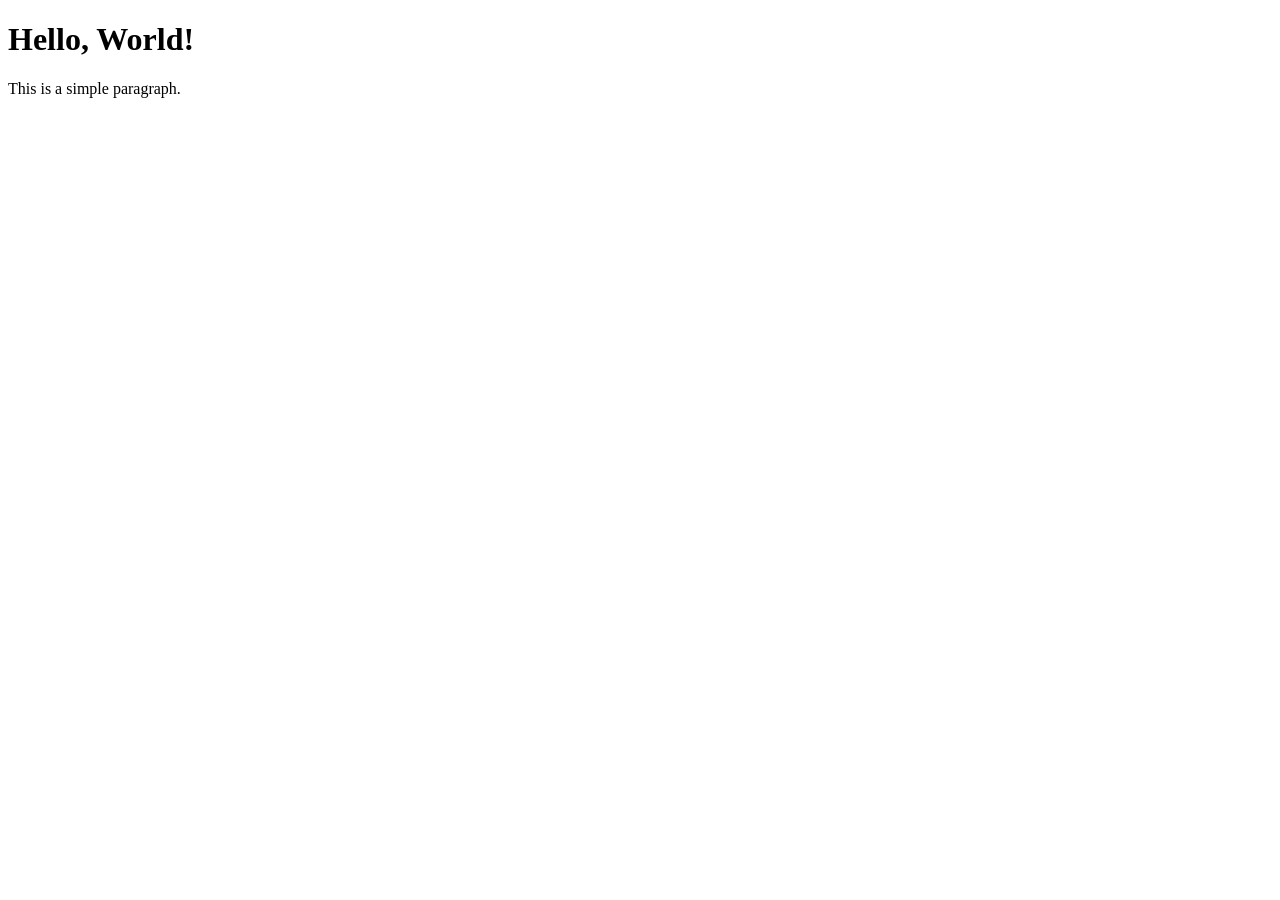
<file: ft17/mod2/intro-to-js/index.html>
<!DOCTYPE html>
<html lang="en">
<head>
    <meta charset="UTF-8">
    <meta name="viewport" content="width=device-width, initial-scale=1.0">
    <title>hello world</title>
</head>
<body>
    <h1>Hello, World!</h1>
    <p>This is a simple paragraph.</p>
</body>
</html>
</file>
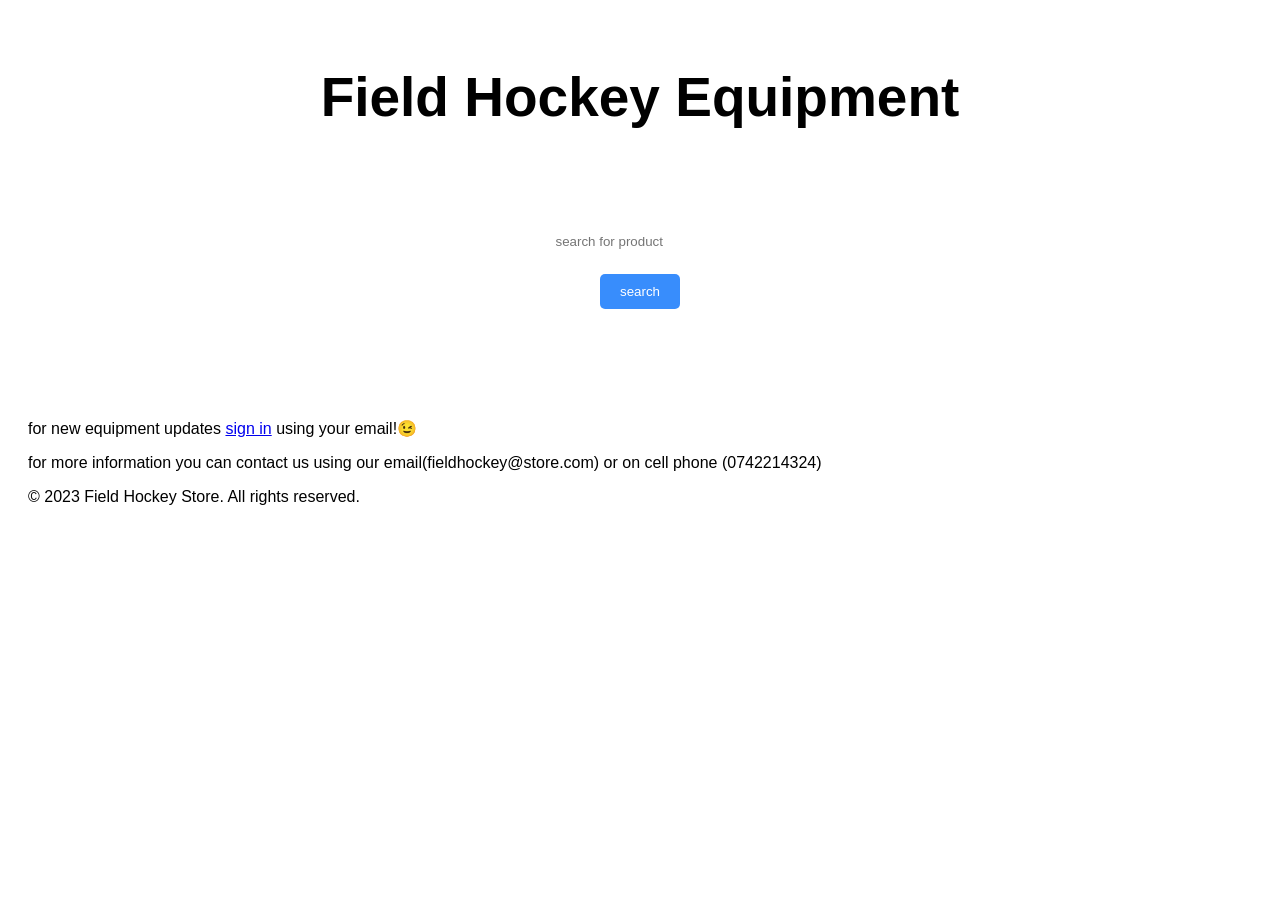
<file: ft17/mod2/assignment/api/index.html>
<!DOCTYPE html>
<html>
<head>
  <title>Field Hockey Store</title>
  <link rel="stylesheet" href="index.css">
</head>
<body>

  <h1>Field Hockey Equipment</h1>
  <input type="text" id="searchInput" placeholder="search for product">
  <button id="searchbtn">search</button>

  <div id="products"></div>

  <div id="cart"></div>

  <footer>
    <p class="box">for new equipment updates <a href="signin.html" target="_blank">sign in</a>  using your email!😉</p>
    <p>for more information you can contact us using our email(fieldhockey@store.com) or on cell phone (0742214324)</p>
    <p>&copy; 2023 Field Hockey Store. All rights reserved.</p>
  </footer>

  <script src="index.js"></script>
</body>
</html>
</file>
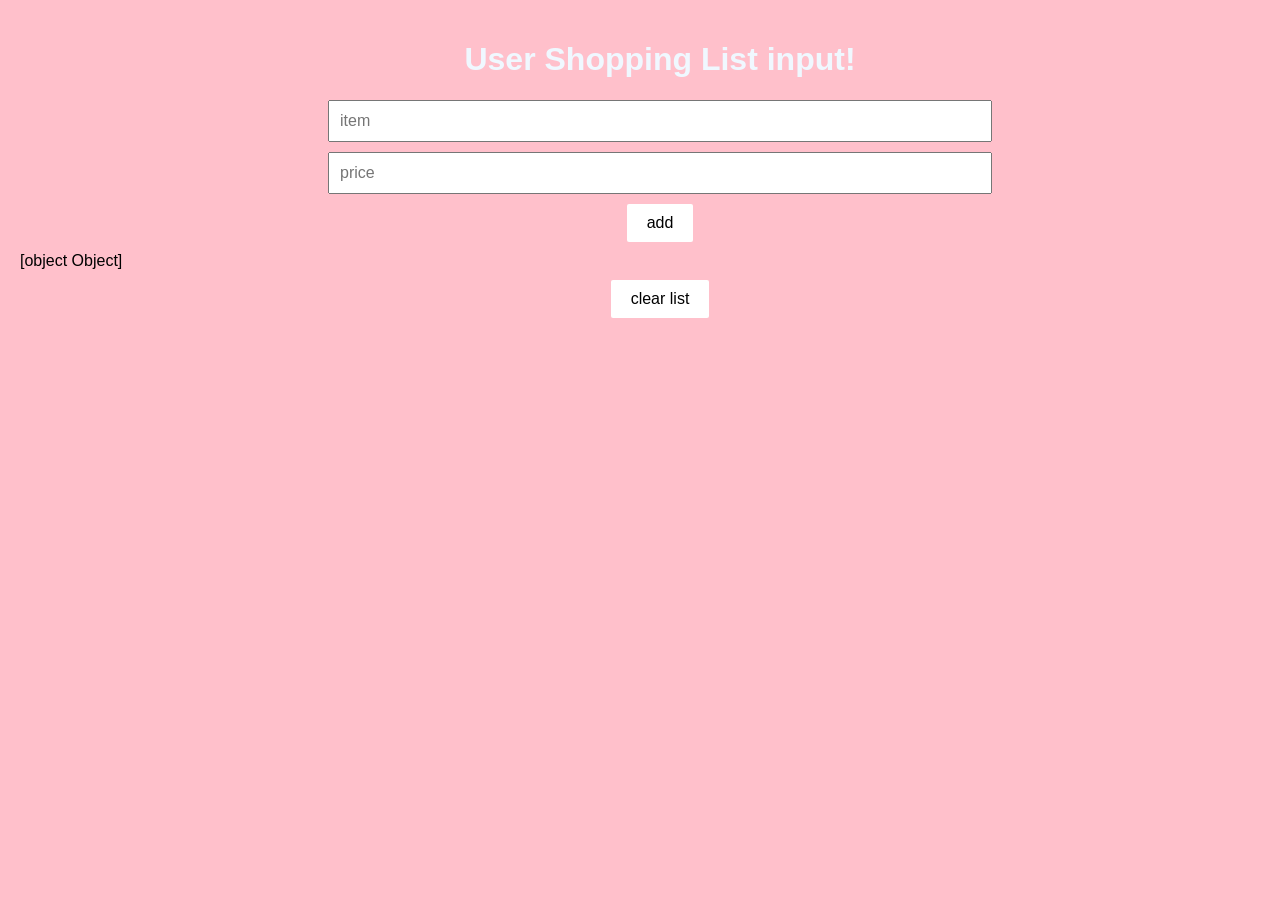
<file: ft17/mod2/assignment/shoppinglist.html>
<!DOCTYPE html>
<html lang="en">
<head>
    <meta charset="UTF-8">
    <meta name="viewport" content="width=device-width, initial-scale=1.0">
    <title>usershoppinglistinterface</title>
    <link rel="stylesheet" href="shoppinglist.css">
</head>
<body>
    <h1>User Shopping List input!</h1>
<div id="inputForm">
<input type="text" id="itemInput" placeholder="item">
<input type="number" id="priceInput" placeholder="price">
<button id = "addBtn">add</button>
</div>
<div id = "shoppingList"> 
    <ul></ul>
</div>
<button id="clearBtn" display="none">clear list</button>

    <script src="index.js"></script>
</body>
</html>
</file>
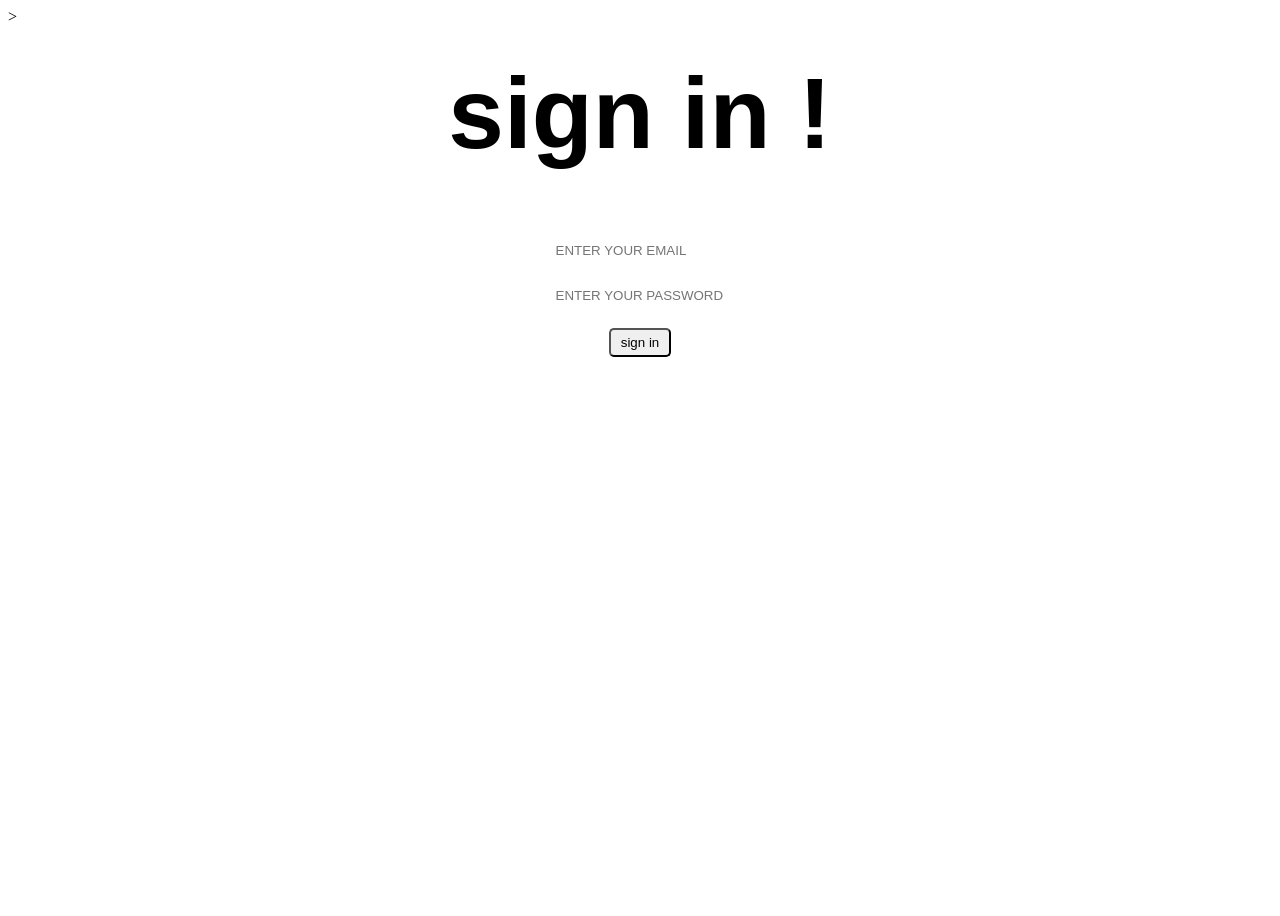
<file: ft17/mod2/assignment/api/signin.html>
<!DOCTYPE html>
<html lang="en">
<head>
    <meta charset="UTF-8">
    <meta name="viewport" content="width=device-width, initial-scale=1.0">
    <title>signin</title>
    <link rel="stylesheet" href="signin.css">
</head>
<body>
    <div class = "container">>
        <form action="">
            <h1>sign in !</h1>
            <input type="text" placeholder="ENTER YOUR EMAIL">
            <input type="password" placeholder="ENTER YOUR PASSWORD">
                <button>sign in</button>
        </form>
    </div>
</body>
</html>
</file>
<file: ft17/mod2/assignment/api/index.css>
body {
  font-family: Arial;
  padding: 20px;
  background: url(https://media.istockphoto.com/id/106380874/photo/red-and-white-hockey-stick-with-white-ball-on-the-ground.jpg?s=612x612&w=0&k=20&c=rCe83LUUxgKDD46rXkuq9nLs_IHWVZjMzv6yKpSLeFU=);
}

#products {
  display: flex;
  flex-wrap: wrap;
  gap: 60px;
  justify-content:space-around;
}

.card {
  border: 1px solid #ccc;
  padding: 20px;
  border-radius: 20px;
  background-color: rgba(30, 225, 16, 0.333);
}

h1 {
  text-align: center;
  margin-bottom: 100px;
  font-size:55px;
}
button {
    padding:5px 20px;
    margin-left: auto;
    margin-right:auto;
    display: block;

}

footer {
    margin-top:100px;
}

#quantity {
    margin-bottom: 10px;
    padding: 2.5px 5px;
}


#btn {
padding:5px 10px;
}

input {
  padding: 5px 20px;
  margin-bottom:20px;
  border: none;
  display: block;
  margin-left: auto;
  margin-right: auto;
  }

  button {
    padding: 10px 20px;
    margin-left: auto;
    margin-right:auto;
    display: block;
    background-color: #046ffcca;
    color: white;
    border: none;
    border-radius: 5px;
    cursor: pointer;
    margin-bottom: 10px;
  }

  .sign {
    font-size:small;
    margin-left:auto;
  }
</file>
<file: ft17/mod2/assignment/shoppinglist.css>
body  {
    font-family: Arial, sans-serif;
    background-color: pink;
    margin: 0;
    padding: 20px;
    width: 100%;
}
h1 {
    color:aliceblue;
    text-align:center;
}
input {
    display: block;
    margin: 10px auto;
    padding: 10px;
    width: 50%;
    font-size: 16px;
}
button {
    display: block;
    margin: 10px auto;
    padding: 10px 20px;
    font-size: 16px;
    background-color: white;
    border: none;
    cursor: pointer;
    border-radius: 2px;
     
}
#clearBtn {
     font-size: 16px;
    background-color: white;
    border: none;
    cursor: pointer;
    border-radius: 2px;
     
}
#shoppingList {
    margin-top: 20px, auto;


}
</file>
<file: ft17/mod2/assignment/api/signin.css>
h1 {
    text-align:center;
    margin-top: 30px;
    font-size: 100px;
    font-family: Arial;
} 
input {
    display: block;
    margin: 20px auto;
    padding: 5px 50px;
    border: none;
    gap: 20px;
    background-color : rgba(255, 255, 255, 0.861);
    border-radius: 5px;
}
button {
    padding:5px 10px;
    display:block;
    margin: 0px auto;
    margin-top: 10px;
    border-radius: 5px;
    
}
body {
    background: url(https://thumbs.dreamstime.com/b/close-up-vintage-field-hockey-stick-textured-ball-lush-green-grass-ai-generated-close-up-vintage-field-hockey-390696981.jpg);
    height:100vh;
    background-size: cover;
}
button:hover {
    background-color:#046ffcca;
    cursor: pointer;
}
</file>
